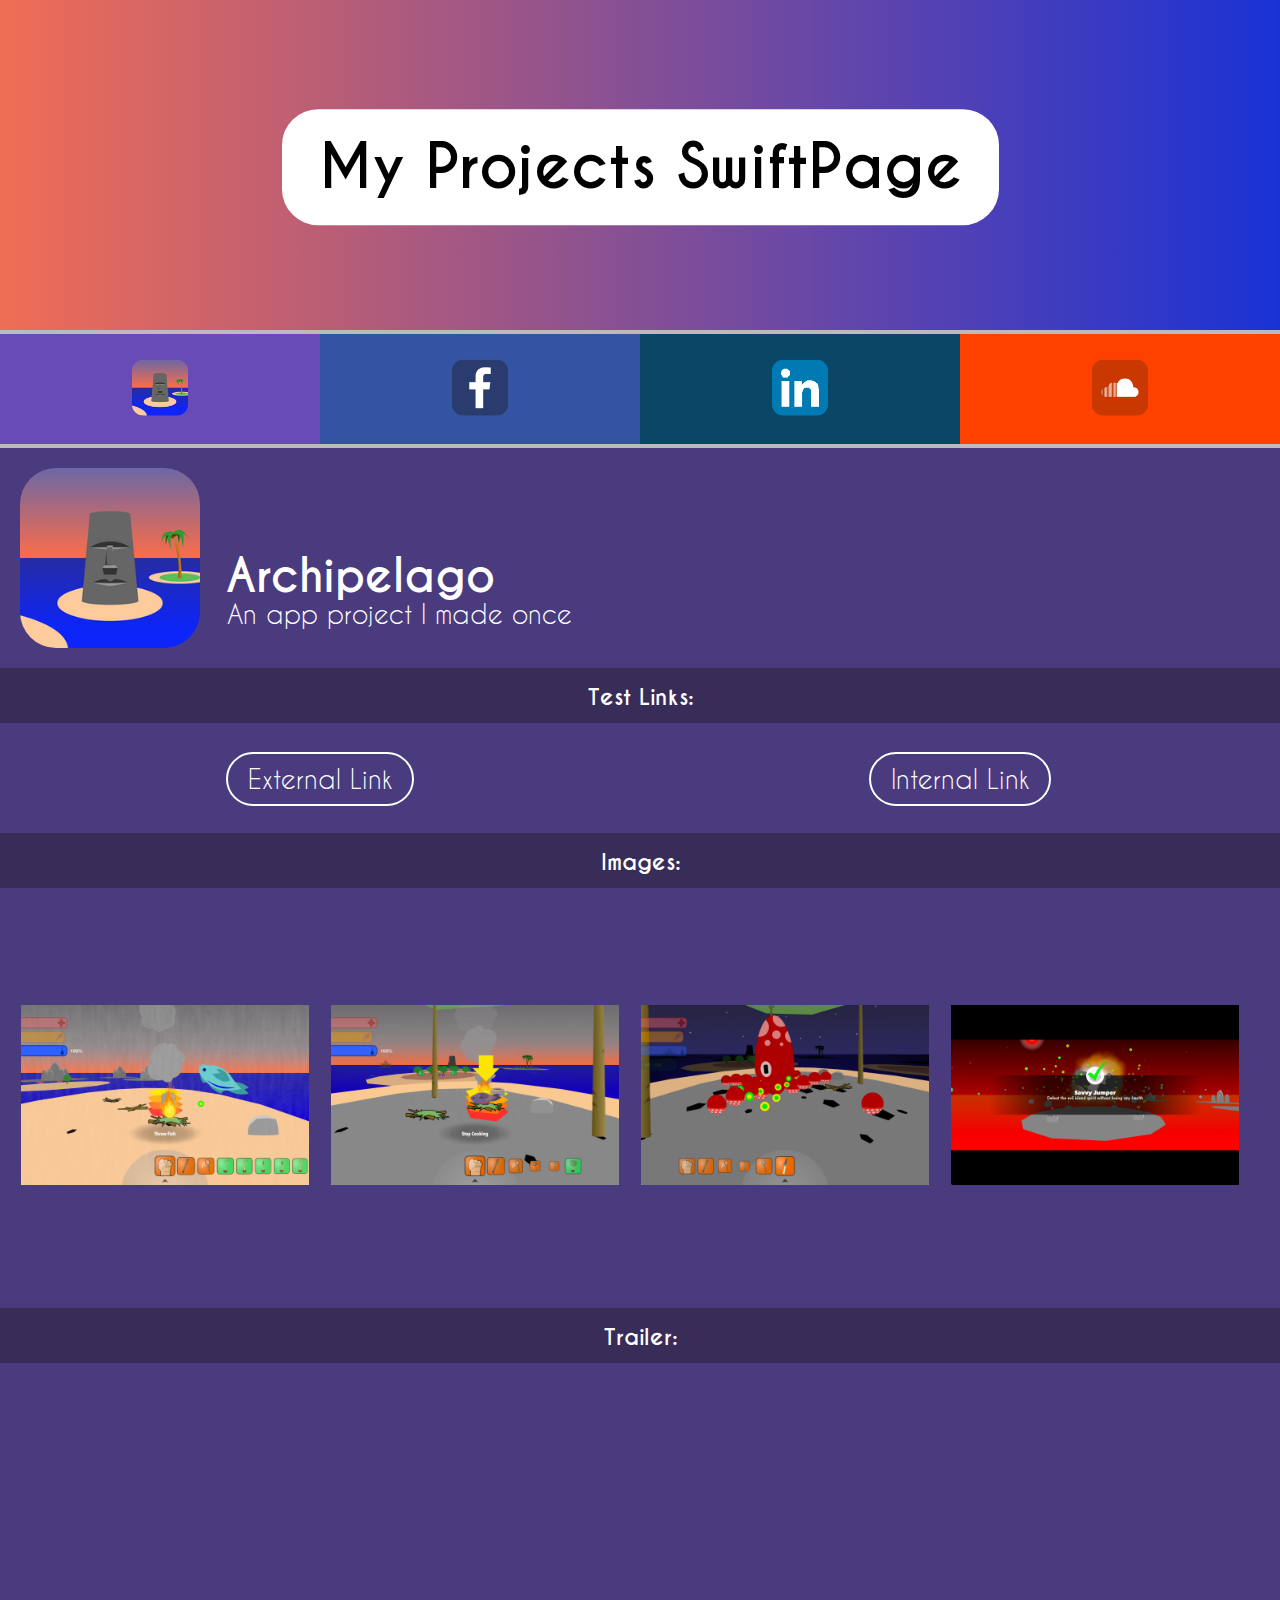
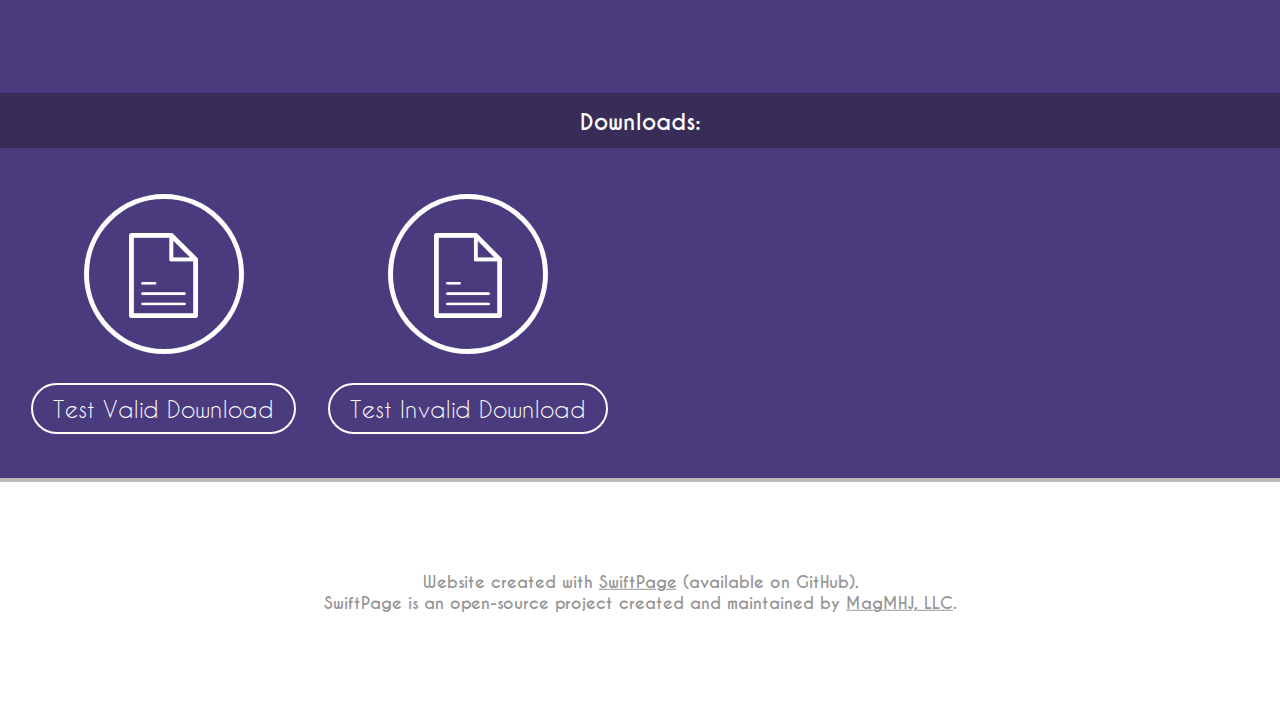
<file: site/index.html>
<!DOCTYPE html>
<html>
<head>
<link rel='shortcut icon' href='images/favicon.ico'>
<link type='text/css' rel='stylesheet' href='main.css' media='screen'>
<meta charset='utf-8'>
<meta name='viewport' content='width=800, initial-scale=1'>
<title>SwiftPage Demo</title>
</head>
<body>
<div class='row' id='logorow' style='background-image: linear-gradient(to right, #f06d55, #1a32d5);'><!-- logo -->
<div class='vertical-center'><div id='borderedlogo' style='background-color: #ffffff;'><font color='#000000'><b>My Projects SwiftPage</b></font></div></div>
</div>
<div class='row' id='separator' style='background-color: #bbbbbb'></div>
<div class='row' id='halfrow'><!-- main navigation bar -->
<a href='#archipelago'><div class='link'>
<div class='column' style='background-color: #684bb7'><div class='vertical-center'><div class='icon'><img src='images/nav_archipelago.png' width='100%'></div></div></div>
</div></a>
<a href='#'><div class='link'>
<div class='column' style='background-color: #3353a3'><div class='vertical-center'><div class='icon'><img src='images/nav_facebook.png' width='100%'></div></div></div>
</div></a>
<a href='#'><div class='link'>
<div class='column' style='background-color: #0a4767'><div class='vertical-center'><div class='icon'><img src='images/nav_linkedin.png' width='100%'></div></div></div>
</div></a>
<a href='#'><div class='link'>
<div class='column' style='background-color: #ff4100'><div class='vertical-center'><div class='icon'><img src='images/nav_soundcloud.png' width='100%'></div></div></div>
</div></a>
</div>
<div class='row' id='separator' style='background-color: #bbbbbb'></div>
<a name='archipelago'><div class='row' style='background-color: #4a3a7e; text-align: left'><!-- content row -->
<div class='rowicon'><img src='images/archipelago_icon.png' height='100%'></div>
<div class='rowheader'>Archipelago</div>
<div class='rowsubtitle'>An app project I made once</div>
</div></a>
<div class='row' id='thinrow' style='background-color: #372d58'><div class='vertical-center'>
Test Links:
</div></div>
<div class='row' id='halfrow' style='background-color: #4a3a7e; color: white'>
<a href='http://www.magmhj.com/' target='_blank'><div class='link'><div class='column'><div class='vertical-center'><div id='borderedlabel'>External Link</div></div></div></div></a>
<a href='#archipelago'><div class='link'><div class='column'><div class='vertical-center'><div id='borderedlabel'>Internal Link</div></div></div></div></a>
</div>
<div class='row' id='thinrow' style='background-color: #372d58'><div class='vertical-center'>
Images:
</div></div>
<div class='row' id='bigbigrow' style='background-color: #4a3a7e'><div class='slideshow'>
<table border='0' height='420'><tr>
<td>&nbsp;</td>
<td valign='middle'>
<img src='images/archipelago/screenshot2.png' height='180' style='border-radius: 0px'>
</td>
<td>&nbsp;</td>
<td valign='middle'>
<img src='images/archipelago/screenshot6.png' height='180' style='border-radius: 0px'>
</td>
<td>&nbsp;</td>
<td valign='middle'>
<img src='images/archipelago/screenshot7.png' height='180' style='border-radius: 0px'>
</td>
<td>&nbsp;</td>
<td valign='middle'>
<img src='images/archipelago/screenshot8.png' height='180' style='border-radius: 0px'>
</td>
<td>&nbsp;</td>
</tr></table>
</div></div>
<div class='row' id='thinrow' style='background-color: #372d58'><div class='vertical-center'>
Trailer:
</div></div>
<div class='row' id='bigrow' style='background-color: #4a3a7e'><div class='vertical-center'>
<iframe width='516' height='290' src='https://www.youtube.com/embed/NKnghW8DiI8' frameborder='0' allow='accelerometer; encrypted-media; gyroscope; picture-in-picture' allowfullscreen></iframe>
</div></div><div class='row' id='thinrow' style='background-color: #372d58'><div class='vertical-center'>
Downloads:
</div></div>
<div class='row' id='bigrow' style='background-color: #4a3a7e'><div class='slideshow' style='font-size: 23px'>
<table border='0' height='330'><tr>
<td>&nbsp;&nbsp;&nbsp;</td>
<td valign='middle' align='center'>
<a href='files/archipelago/LaVieEnRose.tps' target='_blank'><div class='link'>
<div style='width: 150px; height: 150px; border-radius: 50%; border-width: 5px; border-color: white; border-style: solid;'><table width='100%'><tr><td valign='middle' align='center' height='150'><img src='images/document_icon.png' height='85' style='border-radius: 0px'></td></tr></table></div>
</div></a>
<br><div id='borderedlabel'>Test Valid Download</div>
</td>
<td>&nbsp;&nbsp;&nbsp;</td>
<td valign='middle' align='center'>
<a href='#'><div class='link'>
<div style='width: 150px; height: 150px; border-radius: 50%; border-width: 5px; border-color: white; border-style: solid;'><table width='100%'><tr><td valign='middle' align='center' height='150'><img src='images/document_icon.png' height='85' style='border-radius: 0px'></td></tr></table></div>
</div></a>
<br><div id='borderedlabel'>Test Invalid Download</div>
</td>
<td>&nbsp;&nbsp;&nbsp;</td>
</tr></table>
</div></div>
<div class='row' id='separator' style='background-color: #bbbbbb'></div>
<div class='row' id='footer' style='background-color: #ffffff;'><!-- footer -->
<div class='vertical-center'><font color='#969696'>Website created with <a href='https://github.com/magj3k/swiftpage' target='_blank' style='color: #969696; display: auto; width: auto; height: auto;'>SwiftPage</a> (available on GitHub).<br>SwiftPage is an open-source project created and maintained by <a href='http://www.magmhj.com' target='_blank' style='color: #969696; display: auto; width: auto; height: auto;'>MagMHJ, LLC</a>.</font></div>
</div>
</body>
</html>
</file>
<file: site/main.css>
@font-face {
    font-family: Bebas;
    src: url('./fonts/bebas.ttf');
}

@font-face {
    font-family: Caviar;
    src: url('./fonts/CaviarDreams.ttf');
}

@font-face {
    font-family: CaviarBold;
    src: url('./fonts/Caviar_Dreams_Bold.ttf');
}

body {
    font-family: Caviar, Verdana, serif;
    text-align: center;
    padding: 0px;
    margin: 0px;
    width: 100%;
    -webkit-text-size-adjust: none;
    resize: none;
    overflow-x: hidden;
    font-size: 26px;
    min-width: 800px;
}

img {
    border-radius: 20%;
}

div.vertical-center {
    margin: 0px;
    position: relative;
    top: 50%;
    -ms-transform: translateY(-48.15%);
    transform: translateY(-48.15%);
}

div.row { 
    position: relative;
    left: 0px;
    width: 100%;
    height: 220px;
    background-color: #ffffff;
}

div#logorow {
    font-family: CaviarBold, Verdana, serif;
    font-size: 60px;
    height: 330px;
}

div#borderedlogo {
    padding-left: 37px;
    padding-right: 37px;
    padding-top: 20px;
    padding-bottom: 20px;
    display: inline-block;
    border-width: 0px;
    border-color: black;
    border-style: solid;
    border-radius: 36px;
    white-space: nowrap;
}

div#separator { 
    height: 4px;
    background-color: #cccccc;
}

div#halfrow { 
    height: 110px;
    display: flex;
}

div#bigrow { 
    height: 330px;
    color: white;
    font-family: Caviar, Verdana, serif;
    font-size: 20px;
}

div#bigbigrow { 
    height: 420px;
    color: white;
    font-family: Caviar, Verdana, serif;
    font-size: 20px;
}

div#thinrow { 
    height: 55px;
    color: white;
    font-family: CaviarBold, Verdana, serif;
    font-size: 22px;
}

div.column {
    flex: 50%;
    padding: 0px;
    margin: 0px;
}

a {
    display: inherit;
    height: 100%;
    width: 100%;
    color: white;
}

div.link {
    display: flex;
    height: 100%;
    width: 100%;

    transform: scale(1.0,1.0);
    -ms-transform: scale(1.0,1.0);
    -webkit-transform: scale(1.0,1.0);

    -webkit-transition-duration: 100ms;
    transition-duration: 100ms;
    -webkit-transition-timing-function: ease;
    transition-timing-function: ease;

    -webkit-user-select: none;
    -khtml-user-select: none;
    -moz-user-select: none;
    -ms-user-select: none;
    user-select: none;

    z-index: 1;
    cursor: none;
}

div.link:hover {
    transform: scale(1.05,1.05);
    -ms-transform: scale(1.05,1.05);
    -webkit-transform: scale(1.05,1.05);

    z-index: 2;
    cursor: pointer;
}

div.icon {
    position: relative;
    display: inline-block;
    width: 56px;
    height: 56px;
    overflow: none;
}

div.rowicon {
    position: absolute;
    top: 20px;
    left: 20px;
    width: 180px;
    height: 180px;
    text-align: center;
}

div.rowheader {
    position: absolute;
    top: 100px;
    left: 226px;
    color: white;
    font-family: CaviarBold, Verdana, serif;
    font-size: 45px;
    overflow-x: none;
    white-space: nowrap;
}

div.rowsubtitle {
    position: absolute;
    top: 155px;
    left: 227px;
    color: white;
    font-family: Caviar, Verdana, serif;
    font-size: 26px;
    overflow-x: none;
    line-height: 87%;
    /*white-space: nowrap;*/
}

div#borderedlabel {
    padding-left: 20px;
    padding-right: 20px;
    padding-top: 10px;
    padding-bottom: 10px;
    display: inline-block;
    border-width: 2px;
    border-color: white;
    border-style: solid;
    border-radius: 50px;
    white-space: nowrap;
}

div#footer {
    font-family: CaviarBold, Verdana, serif;
    font-size: 16px;
    color: #888888;
}

div.slideshow {
    overflow-x: auto;
    font-family: Caviar, Verdana, serif;
    font-size: 40px;
    -webkit-overflow-scrolling: touch;
}
</file>
